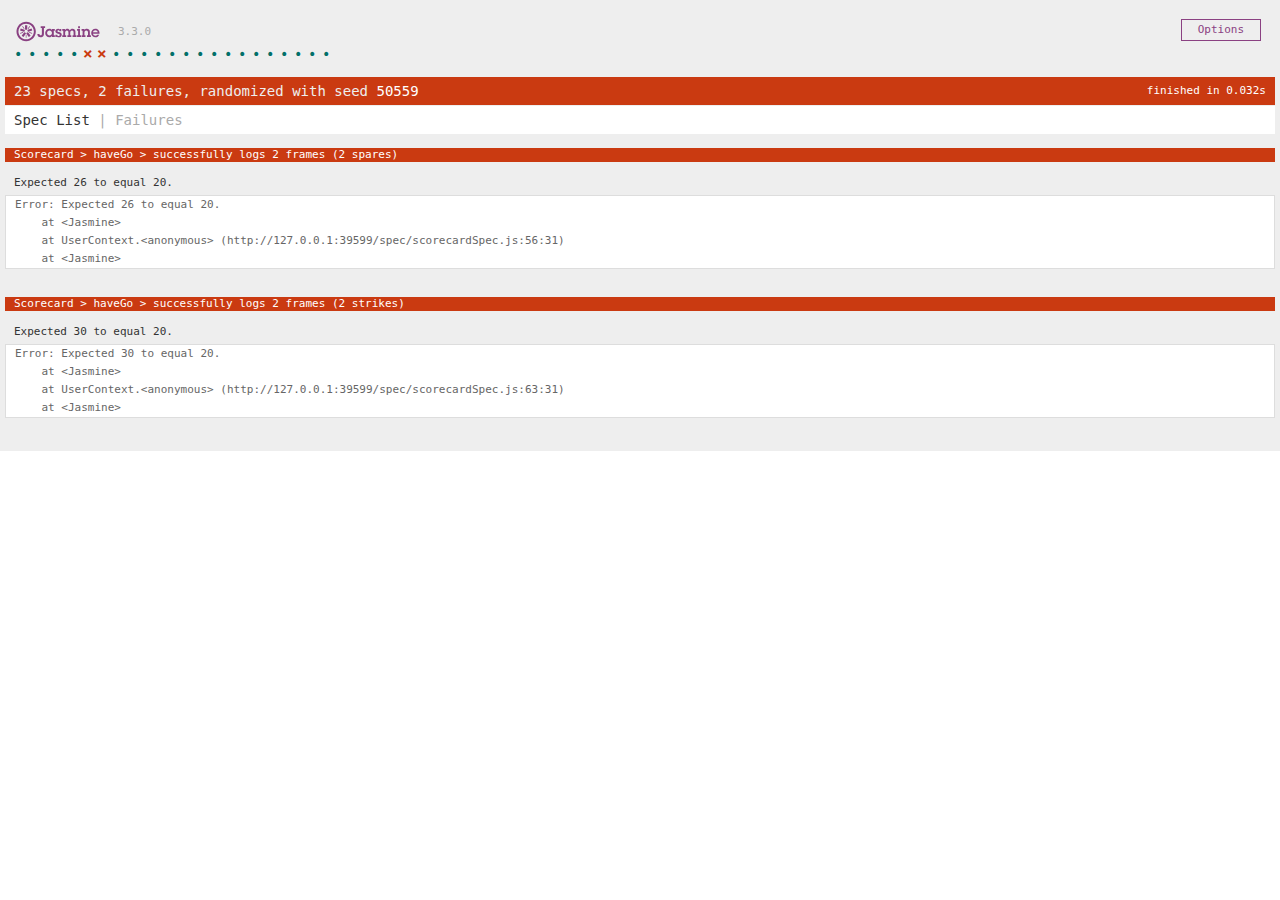
<file: SpecRunner.html>
<!DOCTYPE html>
<html>
<head>
  <meta charset="utf-8">
  <title>Jasmine Spec Runner v3.3.0</title>

  <link rel="shortcut icon" type="image/png" href="lib/jasmine-3.3.0/jasmine_favicon.png">
  <link rel="stylesheet" href="lib/jasmine-3.3.0/jasmine.css">

  <script src="lib/jasmine-3.3.0/jasmine.js"></script>
  <script src="lib/jasmine-3.3.0/jasmine-html.js"></script>
  <script src="lib/jasmine-3.3.0/boot.js"></script>

  <!-- include source files here... -->
  <script src="src/frame.js"></script>
  <script src="src/scorecard.js"></script>

  <!-- include spec files here... -->
  <script src="spec/frameSpec.js"></script>
  <script src="spec/scorecardSpec.js"></script>

</head>

<body>
</body>
</html>
</file>
<file: lib/jasmine-3.3.0/jasmine.css>
@charset "UTF-8";
body { overflow-y: scroll; }

.jasmine_html-reporter { background-color: #eee; padding: 5px; margin: -8px; font-size: 11px; font-family: Monaco, "Lucida Console", monospace; line-height: 14px; color: #333; }
.jasmine_html-reporter a { text-decoration: none; }
.jasmine_html-reporter a:hover { text-decoration: underline; }
.jasmine_html-reporter p, .jasmine_html-reporter h1, .jasmine_html-reporter h2, .jasmine_html-reporter h3, .jasmine_html-reporter h4, .jasmine_html-reporter h5, .jasmine_html-reporter h6 { margin: 0; line-height: 14px; }
.jasmine_html-reporter .jasmine-banner, .jasmine_html-reporter .jasmine-symbol-summary, .jasmine_html-reporter .jasmine-summary, .jasmine_html-reporter .jasmine-result-message, .jasmine_html-reporter .jasmine-spec .jasmine-description, .jasmine_html-reporter .jasmine-spec-detail .jasmine-description, .jasmine_html-reporter .jasmine-alert .jasmine-bar, .jasmine_html-reporter .jasmine-stack-trace { padding-left: 9px; padding-right: 9px; }
.jasmine_html-reporter .jasmine-banner { position: relative; }
.jasmine_html-reporter .jasmine-banner .jasmine-title { background: url('[data-uri]') no-repeat; background: url('[data-uri]') no-repeat, none; -moz-background-size: 100%; -o-background-size: 100%; -webkit-background-size: 100%; background-size: 100%; display: block; float: left; width: 90px; height: 25px; }
.jasmine_html-reporter .jasmine-banner .jasmine-version { margin-left: 14px; position: relative; top: 6px; }
.jasmine_html-reporter #jasmine_content { position: fixed; right: 100%; }
.jasmine_html-reporter .jasmine-version { color: #aaa; }
.jasmine_html-reporter .jasmine-banner { margin-top: 14px; }
.jasmine_html-reporter .jasmine-duration { color: #fff; float: right; line-height: 28px; padding-right: 9px; }
.jasmine_html-reporter .jasmine-symbol-summary { overflow: hidden; *zoom: 1; margin: 14px 0; }
.jasmine_html-reporter .jasmine-symbol-summary li { display: inline-block; height: 10px; width: 14px; font-size: 16px; }
.jasmine_html-reporter .jasmine-symbol-summary li.jasmine-passed { font-size: 14px; }
.jasmine_html-reporter .jasmine-symbol-summary li.jasmine-passed:before { color: #007069; content: "•"; }
.jasmine_html-reporter .jasmine-symbol-summary li.jasmine-failed { line-height: 9px; }
.jasmine_html-reporter .jasmine-symbol-summary li.jasmine-failed:before { color: #ca3a11; content: "×"; font-weight: bold; margin-left: -1px; }
.jasmine_html-reporter .jasmine-symbol-summary li.jasmine-excluded { font-size: 14px; }
.jasmine_html-reporter .jasmine-symbol-summary li.jasmine-excluded:before { color: #bababa; content: "•"; }
.jasmine_html-reporter .jasmine-symbol-summary li.jasmine-excluded-no-display { font-size: 14px; display: none; }
.jasmine_html-reporter .jasmine-symbol-summary li.jasmine-pending { line-height: 17px; }
.jasmine_html-reporter .jasmine-symbol-summary li.jasmine-pending:before { color: #ba9d37; content: "*"; }
.jasmine_html-reporter .jasmine-symbol-summary li.jasmine-empty { font-size: 14px; }
.jasmine_html-reporter .jasmine-symbol-summary li.jasmine-empty:before { color: #ba9d37; content: "•"; }
.jasmine_html-reporter .jasmine-run-options { float: right; margin-right: 5px; border: 1px solid #8a4182; color: #8a4182; position: relative; line-height: 20px; }
.jasmine_html-reporter .jasmine-run-options .jasmine-trigger { cursor: pointer; padding: 8px 16px; }
.jasmine_html-reporter .jasmine-run-options .jasmine-payload { position: absolute; display: none; right: -1px; border: 1px solid #8a4182; background-color: #eee; white-space: nowrap; padding: 4px 8px; }
.jasmine_html-reporter .jasmine-run-options .jasmine-payload.jasmine-open { display: block; }
.jasmine_html-reporter .jasmine-bar { line-height: 28px; font-size: 14px; display: block; color: #eee; }
.jasmine_html-reporter .jasmine-bar.jasmine-failed, .jasmine_html-reporter .jasmine-bar.jasmine-errored { background-color: #ca3a11; border-bottom: 1px solid #eee; }
.jasmine_html-reporter .jasmine-bar.jasmine-passed { background-color: #007069; }
.jasmine_html-reporter .jasmine-bar.jasmine-incomplete { background-color: #bababa; }
.jasmine_html-reporter .jasmine-bar.jasmine-skipped { background-color: #bababa; }
.jasmine_html-reporter .jasmine-bar.jasmine-warning { background-color: #ba9d37; color: #333; }
.jasmine_html-reporter .jasmine-bar.jasmine-menu { background-color: #fff; color: #aaa; }
.jasmine_html-reporter .jasmine-bar.jasmine-menu a { color: #333; }
.jasmine_html-reporter .jasmine-bar a { color: white; }
.jasmine_html-reporter.jasmine-spec-list .jasmine-bar.jasmine-menu.jasmine-failure-list, .jasmine_html-reporter.jasmine-spec-list .jasmine-results .jasmine-failures { display: none; }
.jasmine_html-reporter.jasmine-failure-list .jasmine-bar.jasmine-menu.jasmine-spec-list, .jasmine_html-reporter.jasmine-failure-list .jasmine-summary { display: none; }
.jasmine_html-reporter .jasmine-results { margin-top: 14px; }
.jasmine_html-reporter .jasmine-summary { margin-top: 14px; }
.jasmine_html-reporter .jasmine-summary ul { list-style-type: none; margin-left: 14px; padding-top: 0; padding-left: 0; }
.jasmine_html-reporter .jasmine-summary ul.jasmine-suite { margin-top: 7px; margin-bottom: 7px; }
.jasmine_html-reporter .jasmine-summary li.jasmine-passed a { color: #007069; }
.jasmine_html-reporter .jasmine-summary li.jasmine-failed a { color: #ca3a11; }
.jasmine_html-reporter .jasmine-summary li.jasmine-empty a { color: #ba9d37; }
.jasmine_html-reporter .jasmine-summary li.jasmine-pending a { color: #ba9d37; }
.jasmine_html-reporter .jasmine-summary li.jasmine-excluded a { color: #bababa; }
.jasmine_html-reporter .jasmine-specs li.jasmine-passed a:before { content: "• "; }
.jasmine_html-reporter .jasmine-specs li.jasmine-failed a:before { content: "× "; }
.jasmine_html-reporter .jasmine-specs li.jasmine-empty a:before { content: "* "; }
.jasmine_html-reporter .jasmine-specs li.jasmine-pending a:before { content: "• "; }
.jasmine_html-reporter .jasmine-specs li.jasmine-excluded a:before { content: "• "; }
.jasmine_html-reporter .jasmine-description + .jasmine-suite { margin-top: 0; }
.jasmine_html-reporter .jasmine-suite { margin-top: 14px; }
.jasmine_html-reporter .jasmine-suite a { color: #333; }
.jasmine_html-reporter .jasmine-failures .jasmine-spec-detail { margin-bottom: 28px; }
.jasmine_html-reporter .jasmine-failures .jasmine-spec-detail .jasmine-description { background-color: #ca3a11; color: white; }
.jasmine_html-reporter .jasmine-failures .jasmine-spec-detail .jasmine-description a { color: white; }
.jasmine_html-reporter .jasmine-result-message { padding-top: 14px; color: #333; white-space: pre-wrap; }
.jasmine_html-reporter .jasmine-result-message span.jasmine-result { display: block; }
.jasmine_html-reporter .jasmine-stack-trace { margin: 5px 0 0 0; max-height: 224px; overflow: auto; line-height: 18px; color: #666; border: 1px solid #ddd; background: white; white-space: pre; }
</file>
